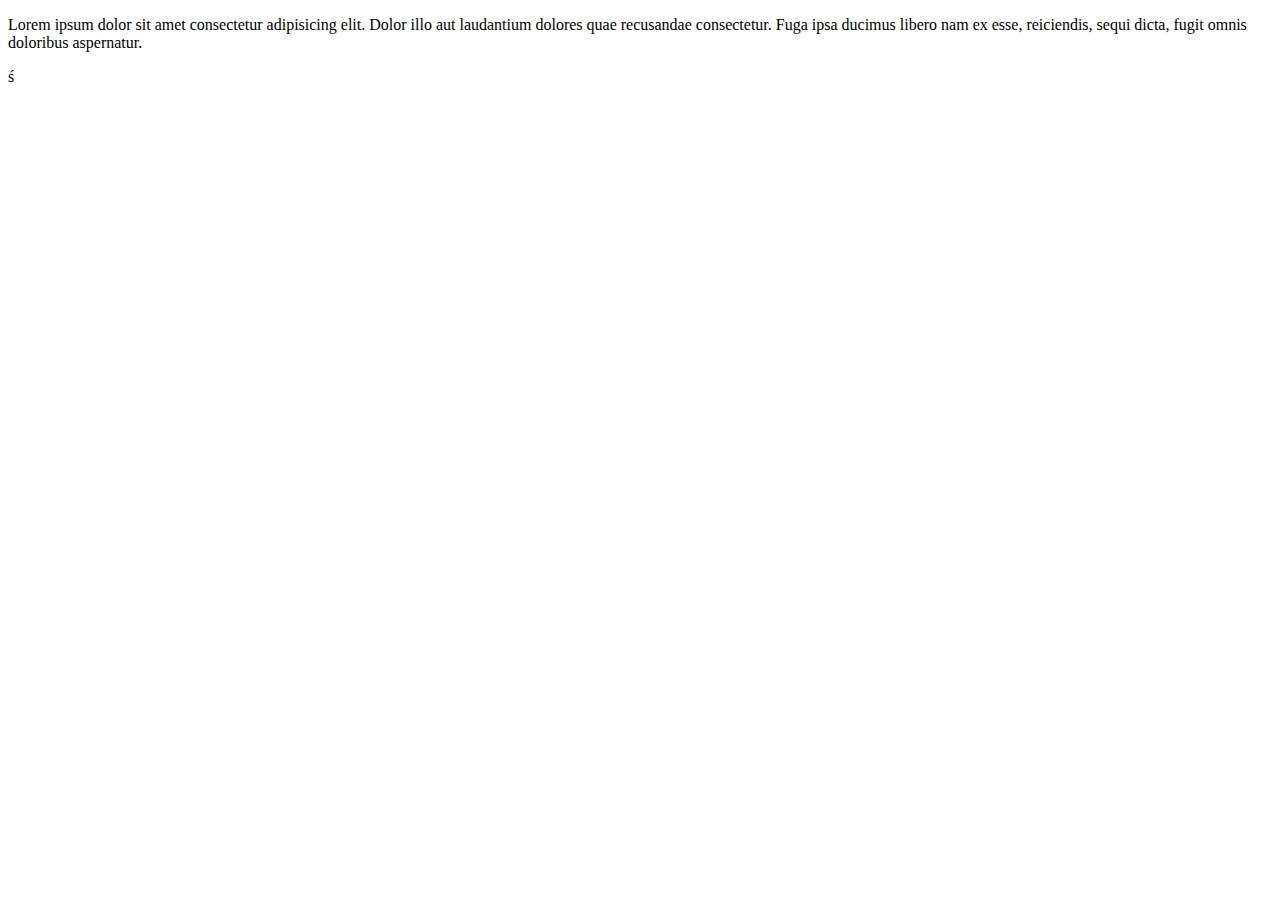
<file: 1.html>
<!DOCTYPE html>
<html lang="en">
<head>
    <link rel="stylesheet" href="as.css">
    <meta
 </head>
<body>
    <p>Lorem ipsum dolor sit amet consectetur adipisicing elit. Dolor illo aut laudantium dolores quae recusandae consectetur. Fuga ipsa ducimus libero nam ex esse, reiciendis, sequi dicta, fugit omnis doloribus aspernatur.
    </p>ś
</body>
</html>
</file>
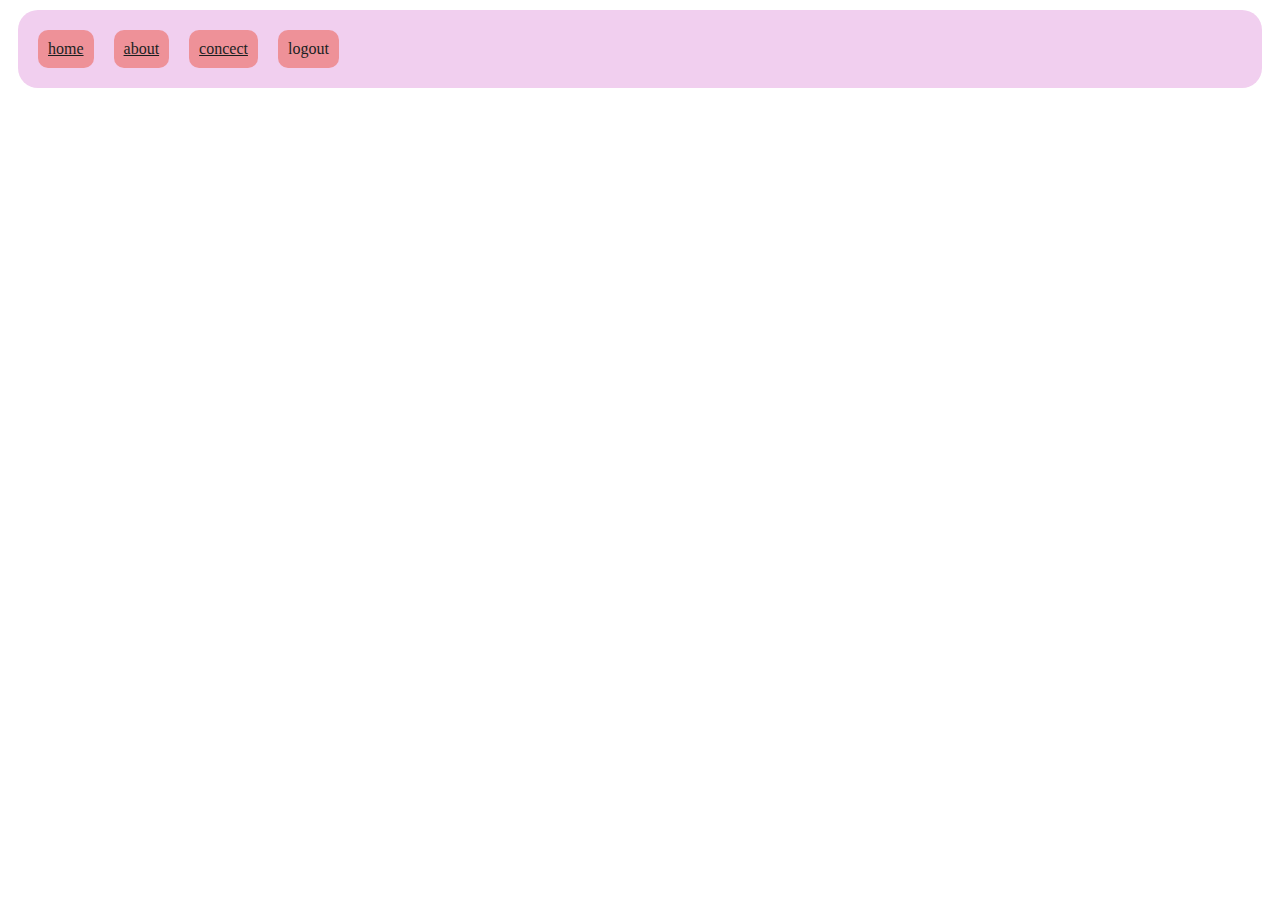
<file: New folder/1.html>
<!DOCTYPE html>
<html lang="en">
<head>
    <link href="./stylesheet.css" rel="stylesheet">
    <meta charset="UTF-8">
    <meta name="viewport" content="width=device-width, initial-scale=1.0">
    <title>Document</title>
</head>
<body>
    
  
    <nav id="navbar">

    <div class="class1 box 1"><u>home</u></div>
    <div class="class1 box 2"><u>about</u></div>
    <div class="class1 box 3"><u>concect</u></div>
    <div class="class1 box 4"><u></u>logout</u></div>

        
    </nav>
    
</html>
</file>
<file: as.css>
head{
    background-color: aqua ;
}
.p{
    color: aqua;
}
</file>
<file: New folder/stylesheet.css>
#navbar{
   
    background-color: rgb(241, 207, 239) ;
    display: flex;
    align-items: row;
    border-radius: 20px;
    margin: 10px;
    padding: 10px;
}
.class1
{
    color: rgb(26, 31, 31);
    
    border-radius: 10px;
    box-sizing: border-box;
   
    margin: 10px;
    justify-content: left;
    display: block;
    padding: 10px;
    
   background-color: rgb(238, 145, 152);
}
.class2
{

    box-sizing: border-box;
    background-color: rgb(237, 240, 240);
    justify-content: center;
    align-items: baseline;
    padding: 10px;
    margin: 10px;
    cursor: pointer;
}
</file>
